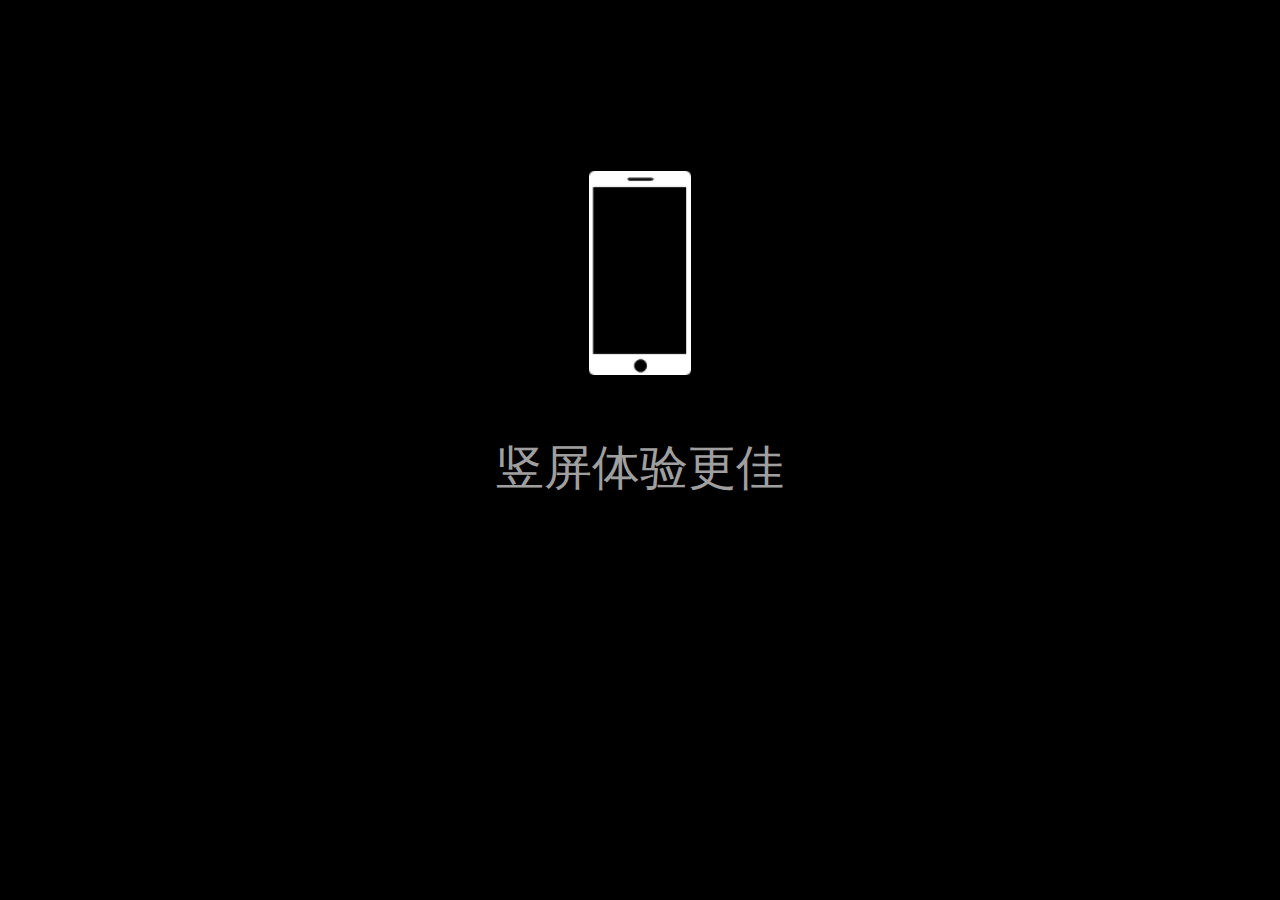
<file: index.html>
<!DOCTYPE html>
<html>
<head>
<title>百泽安&reg;医保计算器</title>
<meta charset="utf-8">
<meta name="viewport" content="width=device-width,target-densitydpi=device-dpi,initial-scale=1.0, minimum-scale=1.0, maximum-scale=1.0, user-scalable=no">
<meta name="format-detection" content="telephone=no" />
<meta name="format-detection" content="email=no" />
<meta http-equiv="Cache-Control" content="no-cache, no-store, must-revalidate" />
<meta http-equiv="Pragma" content="no-cache" />
<meta http-equiv="Expires" content="0" />
<link rel="stylesheet" type="text/css" href="css/common.css" />
<script src="js/base/base.js"></script>
<script>
ibase.init();
ibase.load('css/index.css');//无缓存加载文件
</script>
</head>
<body>
<!--------------------------------------------------------------html区域-------------------------------------------------------------------------------------------->
<article style="display: none;">
	<section id="resultBox" class="none">
        <div class="scrollBox">
            <img src="images/public/pattern.png" class="pattern">
            <div class="cont">
                <div class="title none">
                    <p class="t1">上海市医保报销一览</p>
                    <p class="t2">上海市医保报销一览</p>
                </div>
                <div class="introBox introBox1 none">
                    <div class="row">
                        <div class="name">
                            <img src="images/result/i4.png" class="icon">
                            尿路上皮癌:
                        </div>
                        <div class="word">唯一被纳入尿路上皮癌医保的PD-1单抗</div>
                        <div class="word">唯一获国内两大权威指南同时推荐</div>
                    </div>
                    <div class="row">
                        <div class="name">
                            <img src="images/result/i5.png" class="icon">
                            经典霍奇金淋巴瘤:
                        </div>
                        <div class="word">治疗经典霍奇金淋巴瘤62.9%的患者能够完全缓解<br>为同类产品2-3倍</div>
                    </div>
                </div>
                <div class="introBox introBox2 none">
                    <div class="row">
                        <div class="name">
                            <img src="images/result/i1.png" class="icon">
                            肺癌：
                        </div>
                        <div class="word">唯一有肺鳞癌适应症且经中国患者大型研究验证的PD-1单抗，有效率高达75%，肿瘤进展风险下降52%</div>
                        <div class="word">全球唯一晚期NSCLC全人群患者可获益的PD-1单抗，研究证实晚期NSCLC中国患者后线使用百泽安®治疗平均生存期可高达近2年（mOS=22.1个月）</div>
                    </div>
                    <div class="row">
                        <div class="name">
                            <img src="images/result/i2.png" class="icon">
                            肝癌：
                        </div>
                        <div class="word">强效更安全，潜在更优联合治疗选择</div>
                        <div class="word">单药治疗，53%的患者肿瘤得到有效控制，不良反应发生率低于同类产品</div>
                    </div>
                    <div class="row">
                        <div class="name">
                            <img src="images/result/i3.png" class="icon">
                            食管癌：
                        </div>
                        <div class="word">首个且唯一取得食管鳞癌全球三期研究阳性结果的PD-1单抗</div>
                    </div>
                </div>
                <div class="costBox">
                    <div class="title1">城镇职工使用百泽安<sup>&reg;</sup></div>
                    <div class="table">
                        <div class="row">
                            <div class="col">医保报销</div>
                            <div class="col">xxx元/周期，xxx元/年</div>
                        </div>
                        <div class="row">
                            <div class="col">个人自费</div>
                            <div class="col">xxx元/周期，xxx元/年</div>
                        </div>
                    </div>
                    <div class="tips">以三级医院门诊为例，仅供参考实际报销金额请以当地医保部门政策为准</div>
                </div>
                <div class="tableBox">
                    <div class="title1">上海市报销政策一览</div>
                    <div class="table">
                        <div class="tableL">
                            <div class="itemRow"></div>
                            <div class="itemRow">城镇<br>职工</div>
                            <div class="itemRow">城乡<br>居民</div>
                        </div>
                        <div class="tableR">
                            <div class="rowTitle">
                                <div class="item"></div>
                                <div class="item">门诊统筹报销政策<br><span>(以三级医院为例)</span></div>
                                <div class="item">门诊/门特报销政策<br><span>(以三级医院为例)</div>
                                <div class="item">住院报销政策<br><span>(以三级医院为例)</div>
                            </div>
                            <div class="row">
                                <div class="item">起付线</div>
                                <div class="item">1500元</div>
                                <div class="item"></div>
                                <div class="item">1500元</div>
                            </div>
                            <div class="row">
                                <div class="item">报销比例</div>
                                <div class="item">60%</div>
                                <div class="item"></div>
                                <div class="item">85%</div>
                            </div>
                            <div class="row">
                                <div class="item">封顶线</div>
                                <div class="item">无</div>
                                <div class="item"></div>
                                <div class="item">53万元</div>
                            </div>
                            <div class="row bgColor">
                                <div class="item">起付线</div>
                                <div class="item">500元</div>
                                <div class="item"></div>
                                <div class="item">300元</div>
                            </div>
                            <div class="row bgColor">
                                <div class="item">报销比例</div>
                                <div class="item">50%</div>
                                <div class="item"></div>
                                <div class="item">60%</div>
                            </div>
                            <div class="row bgColor">
                                <div class="item">封顶线</div>
                                <div class="item">无</div>
                                <div class="item"></div>
                                <div class="item">无</div>
                            </div>
                        </div>
                    </div>
                </div>
                <div class="codeBox">
                    <img src="images/result/code.jpg" class="code">
                    <p class="tips">长按识别进入百佬荟患者实用信息模块<br>可检索周边药房，了解免疫治疗相关信息</p>
                </div>
                <div class="btnBox">
                    <div class="btn btn3" id="backBtn">返回</div>
                </div>
                <div class="tipsBox tipsA none">
                    <p class="sp">
                        报销金额以每周期为单位，每年17周期，根据医保报销政策的最低标准进行计算<br>
                        报销金额=（治疗总费用-自付比例）*报销比例<br>
                        报销金额若达到封顶线，以封顶线金额计算<br>
                        计算结果仅供参考，实际报销金额请以当地医保报销政策为准<br>
                        仅供医疗卫生专业人士参考<br>
                        参考资料:<br>
                        《国家基本医疗保险、工伤保险和生育保险药品目录》乙类范围<br>
                        <a href="http://www.nhsa.gov.cn/art/2019/11/28/art_14_2052.html">http://www.nhsa.gov.cn/art/2019/11/28/art_14_2052.html</a><br>
                    </p>
                </div>
                <div class="tipsBox tipsB none">
                    <p>
                        <span>温馨提示：</span><br>
                        费用以每周期为单位，每年17周期计算<br>
                        仅供医疗卫生专业人士参考
                    </p>
                    <p>
                        <span>参考资料：</span><br>
                        《国家基本医疗保险、工伤保险和生育保险药品目录》乙类范围<br>
                        <a href="http://www.nhsa.gov.cn/art/2019/11/28/art_14_2052.html">http://www.nhsa.gov.cn/art/2019/11/28/art_14_2052.html</a>
                    </p>
                </div>
            </div>
        </div>
    </section>
    <section id="choseBox">
        <div class="bg full">
            <img src="images/public/pattern.png" class="pattern">
        </div>
        <div class="cont">
            <div class="title">
                <p class="t1">百泽安<sup>&reg;</sup><span>(替雷利珠单抗注射液)</span><br>医保计算器</p>
                <p class="t2">百泽安<sup>&reg;</sup><span>(替雷利珠单抗注射液)</span><br>医保计算器</p>
            </div>
            <div class="introBox">
                <div class="word">用<span>中国医保</span>惠民价，享<span>国际品质</span>抗癌药</div>
                <div class="word">唯一结构优化PD-1，更强抗肿瘤活性</div>
                <div class="word">安全性好，各类免疫相关不良反应发生率在同类产品中都处于较低区间</div>
            </div>
            <div class="formBox">
                <div class="selectBox">
                    <p id="provinceVal">请选择省份</p>
                    <select id="province">
                        <option value="x" disabled="disabled" selected>请选择省份</option>
                    </select>
                </div>
                <div class="selectBox">
                    <p id="cityVal">请选择城市</p>
                    <select id="city">
                        <option value="x" disabled="disabled" selected>请选择城市</option>
                    </select>
                </div>
                <div class="selectBox">
                    <p id="typeVal">请选择肿瘤类型</p>
                    <select id="type">
                        <option value="x" disabled="disabled" selected>请选择肿瘤类型</option>
                        <option value="尿路上皮癌/经典霍奇金淋巴瘤">尿路上皮癌/经典霍奇金淋巴瘤</option>
                        <option value="肺癌、肝癌、食管癌等其他肿瘤">肺癌、肝癌、食管癌等其他肿瘤</option>
                    </select>
                </div>
                <div class="selectBox none" id="categorySelect">
                    <p id="categoryVal">请选择参保类别</p>
                    <select id="category">
                        <option value="x" disabled="disabled" selected>请选择参保类别</option>
                        <option value="城镇职工">城镇职工</option>
                        <option value="城乡居民">城乡居民</option>
                    </select>
                </div>
            </div>
            <div class="btnBox">
                <div class="limitBtn btn btn1" id="resetBtn">重置</div>
                <div class="limitBtn btn btn2" id="submitBtn">提交</div>
            </div>
            <div class="tipsBox">
                <p>
                    <span>温馨提示：</span><br>
                    1-本应用不记录您输入的任何信息<br>
                    2-本应用使用各地医保报销政策的最低标准进行计算<br>
                    计算结果仅供参考，实际报销金额请以当地医保报销政策为准<br>
                    仅供医疗卫生专业人士参考
                </p>
                <p>
                    <span>参考资料：</span><br>
                    《国家基本医疗保险、工伤保险和生育保险药品目录》乙类范围<br>
                    <a href="http://www.nhsa.gov.cn/art/2019/11/28/art_14_2052.html">http://www.nhsa.gov.cn/art/2019/11/28/art_14_2052.html</a>
                </p>
            </div>
        </div>
    </section>
</article>
<!--------------------------------------------------------------javascript区域-------------------------------------------------------------------------------------->
<script src="https://res.wx.qq.com/open/js/jweixin-1.3.2.js"></script>
<script src="js/base/jquery.js"></script>
<script src="js/base/framwork.js"></script>
<script src="js/base/monitor.js"></script>
<script src="js/base/wxUser.js"></script>
<script src="js/plugs/iscroll.js"></script>
<script src="js/plugs/data.js?v=2"></script>
<script>ibase.load('js/index.js');</script>
</body>
</html>
</file>
<file: css/common.css>
/* ---------------------------------------- css base 基础部分---------------------------------------- */
* {margin:0;padding:0; border:0;touch-action: pan-y; word-break:break-word; font-family:'Microsoft YaHei',arial; background-position: 50% 50%; background-repeat: no-repeat; background-size:100% 100%; background-origin: padding-box; background-clip: padding-box; -webkit-mask-size: 100% 100%; -webkit-mask-repeat: no-repeat; -webkit-tap-highlight-color: rgba(0,0,0,0); font-size: 0.22rem; line-height: 1; box-sizing: border-box; position: relative;-webkit-text-size-adjust:100%!important; }
html{font-size:50px;}
html,body{ width:100%; height:100%;}
table{border-collapse:collapse;border-spacing:0;}
th,tr,td,h1,h2,h3,h4,h5,h6,i,b,em{font-style:normal;font-weight:normal;}
ol,ul,li {list-style-type:none; display:block;}
select,input,img{vertical-align:middle;border:none;outline:none;}
textarea {resize: none;} /*webkit核心中textare取消拖动调整大小*/
textarea:focus {outline: none;} /*textarea聚焦时默认边框颜色不变*/
select,input[type=text],input[type=tel],input[type=password],input[type=number],textarea{ -webkit-appearance:none; border:none; border-radius:0; background-color:transparent; font-family: arial; }
input::-webkit-input-placeholder,textarea::-webkit-input-placeholder{color:#fff;}/* placeholder文字的颜色*/
a{ text-decoration:none; display:inline-block;}
a>img{ width:100%;}
sup,sub{ font-size: 60%;}
blockquote, q { quotes: none; }
.clearFix {display: block;}
.clearFix:after {clear: both;content: ".";display: block;height: 0;visibility: hidden;}
.fl,.flt{float:left;display:inline;}
.fr,.frt{float:right;display:inline;}
.noPointer{pointer-events:none;}/* 禁止触摸互动事件 */
.noCallout{-webkit-touch-callout: none;}/*禁用长触弹出的下载图片菜单*/
.noSelect{-webkit-user-select:none;}/*禁用长触选择文字等功能*/
.gpuOpen{will-change:transform,opacity;}
.gpuClose{will-change:auto;}
.moving{ will-change:transform;}
.smoothSlide {-webkit-overflow-scrolling: touch;}/* ios设备平滑滚动 */
.txtShadow{ text-shadow: 0 0 0.01rem #000, 0 0 0.01rem #000; }
.aniStop{animation-play-state: paused;}
.aniPlay{ animation-play-state: running;}
.overScroll{ overflow-y:scroll; -webkit-overflow-scrolling: touch;}
.layer{ position: absolute; left: 0; top: 0; width: 100%; height: 100%;}
.contv{position: absolute;left: 0;width: 100%;top:50%;-webkit-transform:translate(0,-50%);}
/* ---------------------------------------- css common 公共部分 ---------------------------------------- */

/* 竖屏翻转提示浮层 */
aside.turnBoxPortrait{ position:fixed; left:0; top:0; width:100%; height:100%; background:#000; z-index:10999; display: none;}
aside.turnBoxPortrait>div.phone{ width: 0.6rem; height: 1.2rem; margin:1rem auto 0; animation: turnPhone 3.2s linear infinite both; position: relative;}
aside.turnBoxPortrait>div.phone img{ width: 100%; height: 100%;}
aside.turnBoxPortrait>div.phone i{ position: absolute; left: 50%; top: 0.48rem; width: 0.3rem; margin-left: -0.15rem; height: 0.225rem;}
aside.turnBoxPortrait>div.phone i.yes{ background-image: url(../images/common/turn_yes.png); opacity: 0; animation: turnYes 3.2s linear infinite both;}
aside.turnBoxPortrait>div.phone i.no{ background-image: url(../images/common/turn_no.png); opacity: 0; animation: turnNo 3.2s linear infinite both;}
aside.turnBoxPortrait>p{ text-align:center; font-size:0.28rem; color:rgba(255,255,255,0.65); margin-top: 0.4rem;}

@-webkit-keyframes turnPhone{
	0%{ transform: rotate(-90deg); }
	35%{ transform: rotate(-90deg);}
	50%{transform: rotate(0deg);}
	85%{transform: rotate(0deg);}
	100%{ transform: rotate(-90deg);}
}

@-webkit-keyframes turnYes{
	0%{ transform: scale(0); opacity: 0;}
	50%{ transform: scale(0); opacity: 0;}
	54%{ transform: scale(1.15); opacity: 1;}
	58%{ transform: scale(0.85); opacity: 1;}
	62%{ transform: scale(1); opacity: 1;}
	80%{ transform: scale(1); opacity: 1;}
	85%{ transform: scale(0); opacity: 0;}
	100%{ transform: scale(0); opacity: 0;}
}

@-webkit-keyframes turnNo{
	0%{ transform: scale(0); opacity: 0;}
	4%{ transform: scale(1.15); opacity: 1;}
	8%{ transform: scale(0.85); opacity: 1;}
	12%{ transform: scale(1); opacity: 1;}
	30%{ transform: scale(1); opacity: 1;}
	35%{ transform: scale(0); opacity: 0;}
	100%{ transform: scale(0); opacity: 0;}
}

/* load浮层 */
aside.loadBox{ position:fixed; left:0; top:0; width:100%; height:100%; background-color:rgba(0,0,0,0.5); z-index:996; display: none;}
aside.loadBox>span{ position:absolute; left:50%; top:50%; transform: translate(-50%,-50%) scale(0.46);}
aside.loadBox>span i{ position:absolute; left:0; top:0; width:0.4rem; height:0.1rem; border-radius:0.08rem; background-color:rgba(255,255,255,0.5); box-shadow:0 0 0.1rem rgba(255,255,255,1);}
aside.loadBox>span i:nth-child(1){ transform:translate(0.6rem, 0) rotate(0deg); animation:loadCircle 2.4s 0s linear infinite;}
aside.loadBox>span i:nth-child(2){ transform:translate(0.5196rem, 0.3rem) rotate(30deg); animation:loadCircle 2.4s 0.2s linear infinite;}
aside.loadBox>span i:nth-child(3){ transform:translate(0.3rem, 0.5196rem) rotate(60deg); animation:loadCircle 2.4s 0.4s linear infinite;}
aside.loadBox>span i:nth-child(4){ transform:translate(0, 0.6rem) rotate(90deg); animation:loadCircle 2.4s 0.6s linear infinite;}
aside.loadBox>span i:nth-child(5){ transform:translate(-0.3rem, 0.5196rem) rotate(120deg); animation:loadCircle 2.4s 0.8s linear infinite;}
aside.loadBox>span i:nth-child(6){ transform:translate(-0.5196rem, 0.3rem) rotate(150deg); animation:loadCircle 2.4s 1.0s linear infinite;}
aside.loadBox>span i:nth-child(7){ transform:translate(-0.6rem, 0) rotate(180deg); animation:loadCircle 2.4s 1.2s linear infinite;}
aside.loadBox>span i:nth-child(8){ transform:translate(-0.5196rem, -0.3rem) rotate(210deg); animation:loadCircle 2.4s 1.4s linear infinite;}
aside.loadBox>span i:nth-child(9){ transform:translate(-0.3rem, -0.5196rem) rotate(240deg); animation:loadCircle 2.4s 1.6s linear infinite;}
aside.loadBox>span i:nth-child(10){ transform:translate(0, -0.6rem) rotate(270deg); animation:loadCircle 2.4s 1.8s linear infinite;}
aside.loadBox>span i:nth-child(11){ transform:translate(0.3rem, -0.5196rem) rotate(300deg); animation:loadCircle 2.4s 2.0s linear infinite;}
aside.loadBox>span i:nth-child(12){ transform:translate(0.5196rem, -0.3rem) rotate(330deg); animation:loadCircle 2.4s 2.2s linear infinite;}
@-webkit-keyframes loadCircle{0%{opacity:1}8.3%{opacity:0}50%{opacity:1}100%{opacity:1}}

/* vloading */
.vLoading{ position:fixed; left:0; top:0; width:100%; height:100%; background-color:rgba(0,0,0,0.5);  display: none;}
.vLoading>span{ position:absolute; left:50%; top:50%; margin-left:-0.12rem; margin-top:-0.24rem; transform:scale(0.46);}
.vLoading>span i{ position:absolute; left:0; top:0; width:0.4rem; height:0.1rem; border-radius:0.08rem; background-color:rgba(255,255,255,0.5); box-shadow:0 0 0.1rem rgba(255,255,255,1);}
.vLoading>span i:nth-child(1){ transform:translate(0.6rem, 0) rotate(0deg); animation:loadCircle 2.4s 0s linear infinite;}
.vLoading>span i:nth-child(2){ transform:translate(0.5196rem, 0.3rem) rotate(30deg); animation:loadCircle 2.4s 0.2s linear infinite;}
.vLoading>span i:nth-child(3){ transform:translate(0.3rem, 0.5196rem) rotate(60deg); animation:loadCircle 2.4s 0.4s linear infinite;}
.vLoading>span i:nth-child(4){ transform:translate(0, 0.6rem) rotate(90deg); animation:loadCircle 2.4s 0.6s linear infinite;}
.vLoading>span i:nth-child(5){ transform:translate(-0.3rem, 0.5196rem) rotate(120deg); animation:loadCircle 2.4s 0.8s linear infinite;}
.vLoading>span i:nth-child(6){ transform:translate(-0.5196rem, 0.3rem) rotate(150deg); animation:loadCircle 2.4s 1.0s linear infinite;}
.vLoading>span i:nth-child(7){ transform:translate(-0.6rem, 0) rotate(180deg); animation:loadCircle 2.4s 1.2s linear infinite;}
.vLoading>span i:nth-child(8){ transform:translate(-0.5196rem, -0.3rem) rotate(210deg); animation:loadCircle 2.4s 1.4s linear infinite;}
.vLoading>span i:nth-child(9){ transform:translate(-0.3rem, -0.5196rem) rotate(240deg); animation:loadCircle 2.4s 1.6s linear infinite;}
.vLoading>span i:nth-child(10){ transform:translate(0, -0.6rem) rotate(270deg); animation:loadCircle 2.4s 1.8s linear infinite;}
.vLoading>span i:nth-child(11){ transform:translate(0.3rem, -0.5196rem) rotate(300deg); animation:loadCircle 2.4s 2.0s linear infinite;}
.vLoading>span i:nth-child(12){ transform:translate(0.5196rem, -0.3rem) rotate(330deg); animation:loadCircle 2.4s 2.2s linear infinite;}



/* 取代系统alert的弹窗 */
aside.alertBox{ position:fixed; left:0; top:0; width:100%; height:100%; background:rgba(0,0,0,0.6); z-index:998;}
aside.alertBox>div{ position: absolute; left: 50%; top: 50%; width:85%; transform: translate(-50%,-50%); background-color:#FAFAFC; border-radius:0.07rem; padding-top: 0.46rem;}
aside.alertBox>div>p.text{font-size:0.3rem; line-height: 1.4; color:#888; padding: 0 0.46rem 0; margin-bottom: 0.46rem; text-align:center; }
aside.alertBox>div>p.btn{ text-align: center; border-top: 1px solid #D5D5D6; }
aside.alertBox>div>p.btn a{ color:#0BB20C; font-size:0.4rem; line-height: 1rem; display: block;}
aside.alertBox>div>p.btn a:active{ background-color: #eeeeee;}

/* 系统confirm弹窗 */
aside.confirmBox{ position:fixed; left:0; top:0; width:100%; height:100%; background:rgba(0,0,0,0.6); z-index:998;}
aside.confirmBox>div{ position: absolute; left: 50%; top: 50%; width:85%; transform: translate(-50%,-50%); background-color:#FAFAFC; border-radius:0.07rem; padding-top: 0.46rem;}
aside.confirmBox>div>p.text{font-size:0.3rem; line-height: 1.4; color:#888; padding: 0 0.46rem 0; margin-bottom: 0.46rem; text-align:center; }
aside.confirmBox>div>p.btn{ border-top: 1px solid #D5D5D6; display: flex; align-items: center; justify-content: center; }
aside.confirmBox>div>p.btn a{ color:#0BB20C; font-size:0.4rem; line-height: 1rem; text-align: center; flex: 1;}
aside.confirmBox>div>p.btn a:active{ background-color: #eeeeee;}
aside.confirmBox>div>p.btn a:first-child{ border-right: 1px solid #D5D5D6;}

/* 视频 */
aside.videoBox{position:fixed; left:0; top:0; width:100%; height:100%; background-color:#000; z-index:996; display:none;}
aside.videoBox>iframe,aside.videoBox>video{position:absolute; left:0; top: 0; object-fit: fill;}
aside.videoBox>a.close{ position:absolute; right:0.46rem; top:0.46rem; width:0.7rem; height:0.7rem; background-image: url(../images/common/close_video.png);}

/* 电子罗盘数据面板 */
#compassPanel{ position:fixed; right:0; top:0; width:40%; background-color:rgba(0,0,0,0.5); z-index: 99; display:none;}
#compassPanel h3{color:#fff; background-color:rgba(255,255,255,0.2); padding:0.1rem 0.2rem; margin-bottom:0.1rem; font-size: 0.28rem;}
#compassPanel p{ color:#fff; font-size:0.22rem; margin-bottom:0.1rem; margin-left:0.2rem;}

/* 分享浮层 */
aside.shareBox{position:fixed; left:0; top:0; width:100%; height:100%; background-color:rgba(0,0,0,0.7); z-index:997; display:none;}
aside.shareBox>img{ width:100%;}

/* 打开图片按钮 */
input[name=imageInput]{ position:absolute; left:0; top:0; width:1; height:1; opacity: 0; overflow: hidden; display: none;}

/* 背景音乐按钮 */
a.bgmBtn{ position: fixed; right: 0.24rem; top: 0.24rem; width: 0.58rem; height: 0.58rem; z-index: 9;}
a.bgmPlay{ background-image: url(../images/common/bgm_on.png);}
a.bgmStop{ background-image: url(../images/common/bgm_off.png);}

/* fps */
#fpsShow{position: fixed; left: 0.1rem; top: 0.1rem; width: 0.9rem; height: 0.36rem; font-size: 0.24rem; background-color: black; display: flex; justify-content: center; align-items: center; pointer-events: none;}
.fpsFast{ color: greenyellow;}
.fpsNormal{ color: yellow;}
.fpsSlow{ color: red;}

/* iphoneX 竖屏底下的安全高度 */
.iphoneXFullPortrait{ height: calc( 100% - 0.7rem );}

/* 初始化标签*/
body{ background-color:#000; color: #000;}
a,a:hover{ color: #000;}
article{ background-color:white; width:100%; height: 100%; overflow-x: hidden; transform-origin: 0 0;}
</file>
